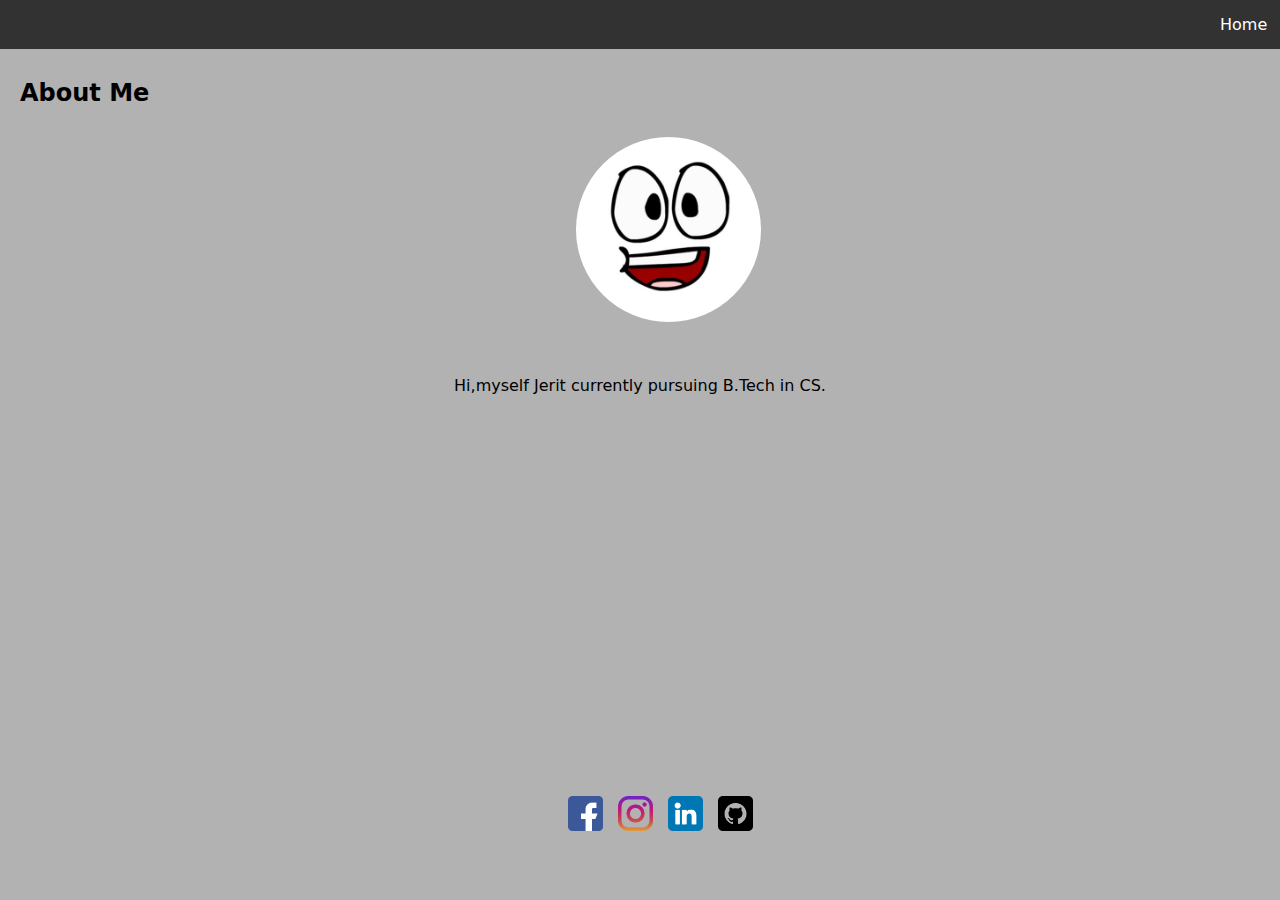
<file: about.html>
<!DOCTYPE html>
<html lang="en">

<head>
    <meta charset="UTF-8">
    <meta name="viewport" content="width=device-width, initial-scale=1.0">
    <title>Portfolio</title>
    <link rel="stylesheet" href="/styles.css">
</head>

<body>
    <ul>
        <li><a href="/index.html">Home</a></li>
        <li><a href="/work.html">Works</a></li>
        <li><a href="/contact.html">Contact</a></li>
        <li><a href="/about.html">About</a></li>
    </ul>
    <div class="about">
        <h2>About Me</h2>
        <img src="1d5e30cd48d90b857a62f723f16e6aa4-326098153.jpg" alt="minion">
        <p>Hi,myself Jerit currently pursuing B.Tech in CS. </p>
    </div>
    <div class="foot">
        <a href="https://facebook.com"><img src="/facebook.png" alt="facebook-icon"></a>
        <a href="https://instagram.com"><img src="/instagram.png" alt="instagram-icon"></a>
        <a href="https://linkedin.com"><img src="/linkedin.png" alt="linkedin-icon"></a>
        <a href="https://github.com"><img src="/github.png" alt="github-icon"></a>
    </div>

</body>

</html>
</file>
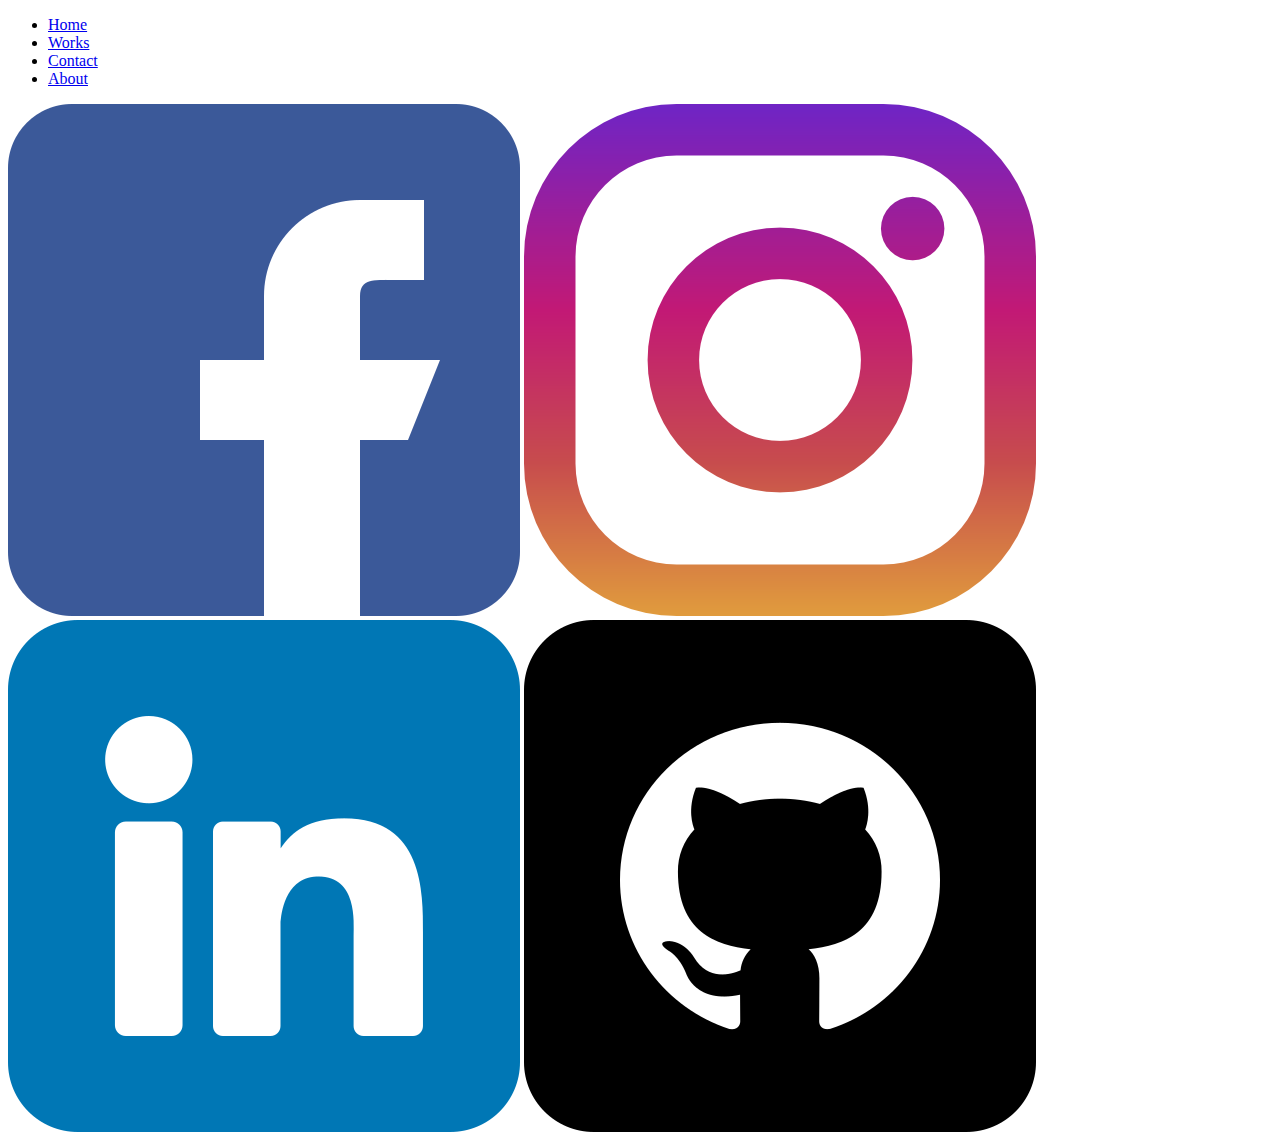
<file: contact.html>
<!DOCTYPE html>
<html lang="en">

<head>
    <meta charset="UTF-8">
    <meta name="viewport" content="width=device-width, initial-scale=1.0">
    <title>Portfolio</title>
</head>


<body>

    <ul>
        <li><a href="/index.html">Home</a></li>
        <li><a href="/work.html">Works</a></li>
        <li><a href="/contact.html">Contact</a></li>
        <li><a href="/about.html">About</a></li>
    </ul>
    <div class="foot">
        <a href="https://facebook.com"><img src="/facebook.png" alt="facebook-icon"></a>
        <a href="https://instagram.com"><img src="/instagram.png" alt="instagram-icon"></a>
        <a href="https://linkedin.com"><img src="/linkedin.png" alt="linkedin-icon"></a>
        <a href="https://github.com"><img src="/github.png" alt="github-icon"></a>
    </div>
</body>

</html>
</file>
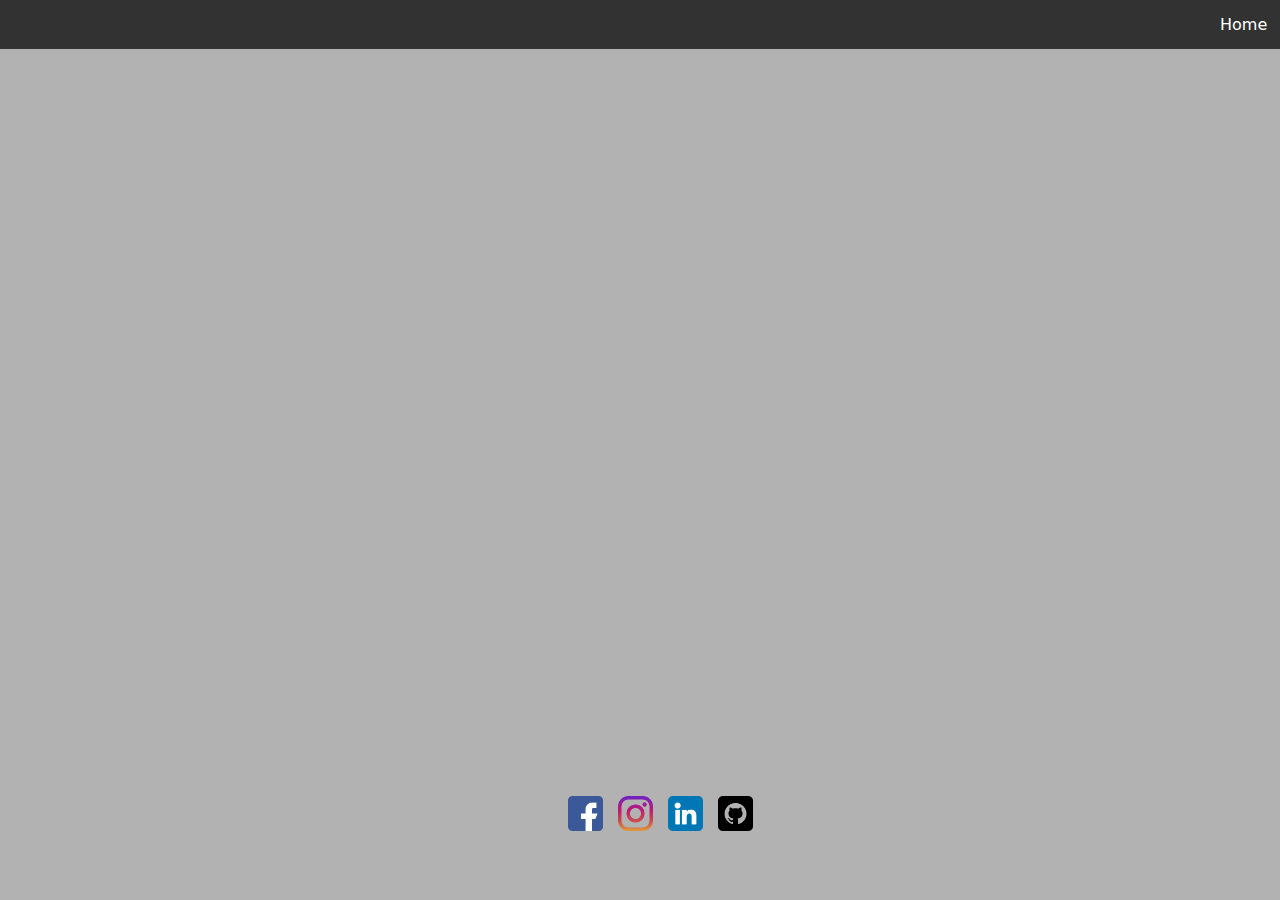
<file: work.html>
<!DOCTYPE html>
<html lang="en">

<head>
    <meta charset="UTF-8">
    <meta name="viewport" content="width=device-width, initial-scale=1.0">
    <title>Document</title>
    <link rel="stylesheet" href="/styles.css">
</head>

<body>
    <ul>
        <li><a href="/index.html">Home</a></li>
        <li><a href="/work.html">Works</a></li>
        <li><a href="/contact.html">Contact</a></li>
        <li><a href="/about.html">About</a></li>
    </ul>
    <div class="foot">
        <a href="https://facebook.com"><img src="/facebook.png" alt="facebook-icon"></a>
        <a href="https://instagram.com"><img src="/instagram.png" alt="instagram-icon"></a>
        <a href="https://linkedin.com"><img src="/linkedin.png" alt="linkedin-icon"></a>
        <a href="https://github.com"><img src="/github.png" alt="github-icon"></a>
    </div>
</body>

</html>
</file>
<file: styles.css>
body {
  background-color: rgba(128, 128, 128, 0.605);
  font-family: system-ui, -apple-system, BlinkMacSystemFont, "Segoe UI", Roboto,
    Oxygen, Ubuntu, Cantarell, "Open Sans", "Helvetica Neue", sans-serif;
}
* {
  margin: 0;
  padding: 0;
}
ul {
  display: flex;
  list-style-type: none;
  padding: 15px 15px 15px 1200px;

  background-color: rgb(50, 50, 50);
}

li a {
  text-decoration: none;
  padding: 20px;
  color: white;
}

.head {
  margin-top: 310px;
  text-align: center;
  font-family: system-ui, -apple-system, BlinkMacSystemFont, "Segoe UI", Roboto,
    Oxygen, Ubuntu, Cantarell, "Open Sans", "Helvetica Neue", sans-serif;
}
.head button {
  border: none;
  background-color: black;
  color: white;
  border-radius: 50px;
  padding: 10px;
  font-weight: 600;
}
.head button:hover {
  color: black;
  background-color: rgb(233, 233, 233);
  border: 10px;
}
.head input {
  padding: 8px;
  text-align: center;
  margin: 15px 10px;
  border-radius: 10px;
}

.about h2 {
  margin: 30px 0px 0px 20px;
}
.about img {
  margin-left: 45%;
  border-radius: 105px;
  width: 185px;
  margin-top: 30px;
}
.about p {
  margin-top: 50px;
  text-align: center;
}

.foot img {
  text-align: center;
  width: 35px;
  padding: 5px;
}

.foot {
  position: fixed;
  bottom: 60px;
  /* width: 50%; */
  padding-left: 44%;
}
</file>
